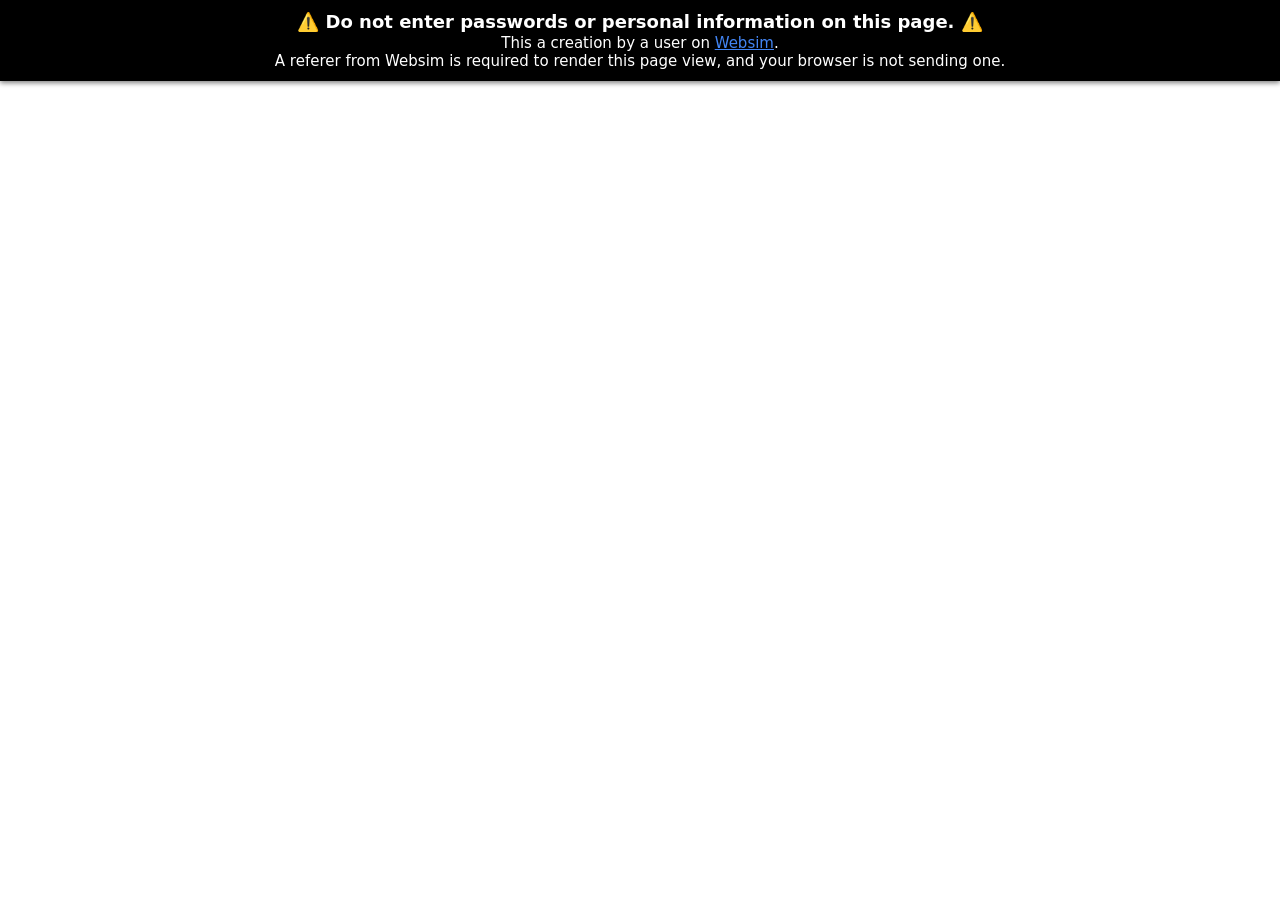
<file: index.html>
<html lang="en">
  <head>
    <meta charset="UTF-8" />

    <meta charset="utf-8" />
    <link rel="canonical" href="https://websim.com/@api/pin-to-github" />
    <meta name="viewport" content="width=device-width, initial-scale=1" />

    <title>Pin to GitHub</title>

    <style>
      html {
        font-size: 15px;
      }
      html,
      body {
        margin: 0;
        padding: 0;
        min-height: 100%;
        height: 100%;
        display: flex;
        flex-direction: column;
      }
      .warning {
        background: black;
        box-shadow: 0 2px 5px rgba(0, 0, 0, 0.5);
        padding: 0.75em;
        color: white;
        text-align: center;
        font-family: -apple-system, BlinkMacSystemFont, "Segoe UI (Custom)",
          Roboto, "Helvetica Neue", "Open Sans (Custom)", system-ui, sans-serif,
          "Apple Color Emoji", "Segoe UI Emoji";
        line-height: 1.2;
        font-size: 1rem;
        position: relative;
        z-index: 2;
      }
      .warning span {
        font-family: initial;
      }
      .warning h1 {
        font-size: 1.2rem;
        margin: 0;
      }
      .warning a {
        color: rgb(66 133 244);
      }
      .iframe-wrap {
        -webkit-box-flex: 1;
        -webkit-flex: 1 1 auto;
            -ms-flex: 1 1 auto;
                flex: 1 1 auto;
        height: 100%;
        position: relative;
        overflow: auto;
        -webkit-overflow-scrolling: touch;
      }
      .iframe {
        position: absolute;
        top: 0;
        left: 0;
        border: 0;
        display: block;
        width: 100%;
        height: 100%;
      }
      @media (max-width: 550px) {
        @supports (height: 100svh) {
          .iframe {
            height: calc(100svh - var(--cp-header-height-small));
          }
        }
      }
    </style>
  </head>

  <body class="">
    <div class="warning">
      <h1>
        <span>⚠️</span> Do not enter passwords or personal information on this
        page. <span>⚠️</span>
      </h1>
      This a creation by a user on
      <a href="https://websim.com/p/0tpnvzpe2ljkwndpvjzv/49">Websim</a>.
      <br />
      A referer from Websim is required to render this page view, and your
      browser is not sending one.
      <br />
    </div>

    <div class="result-iframe-wrap" role="main">
      <iframe
        name="contentWindow"
        allow="accelerometer *; autoplay *; bluetooth *; camera *; encrypted-media *; display-capture *; geolocation *; gyroscope *; magnetometer *; microphone *; midi *; clipboard-read *; clipboard-write *; serial *; xr-spatial-tracking *; fullscreen *; payment *"
        class="iframe"
        src="https://0tpnvzpe2ljkwndpvjzv.c.websim.com/index.html?v=49"
      ></iframe>
    </div>
    
  </body>
</html>
</file>
